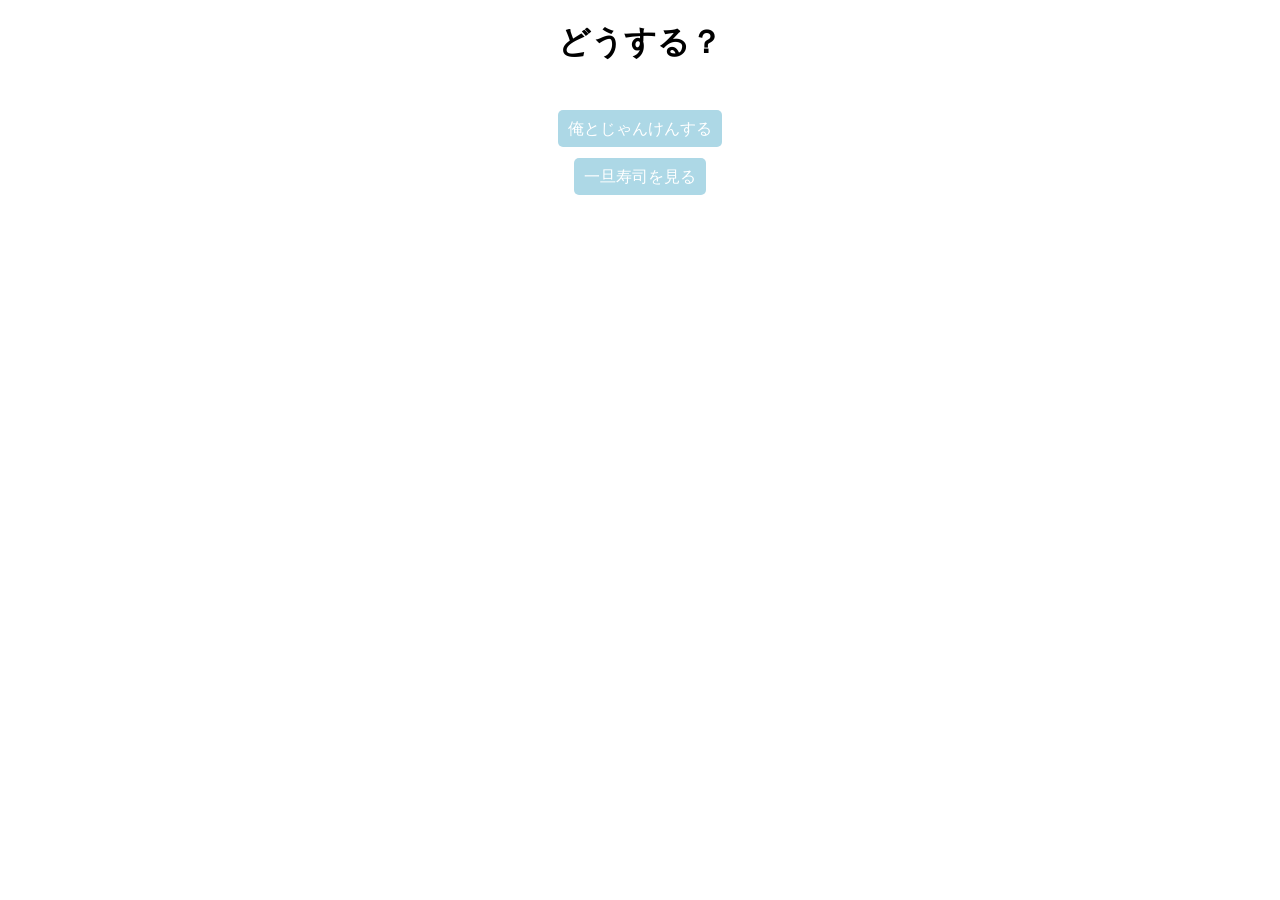
<file: index.html>
<!DOCTYPE HTML>
<html>
<head>
<title>じゃんけんwithおれ</title>
<link rel="stylesheet" href="style.css">
</head>
<body>
    <div style="text-align: center;">
    <h1>どうする？</h1>
    <br>
    <a href="battle.html" class="btn">俺とじゃんけんする</a>
    <br>
    <a href="sushi.html" class="btn">一旦寿司を見る</a>
    </div>
</body>
</html>
</file>
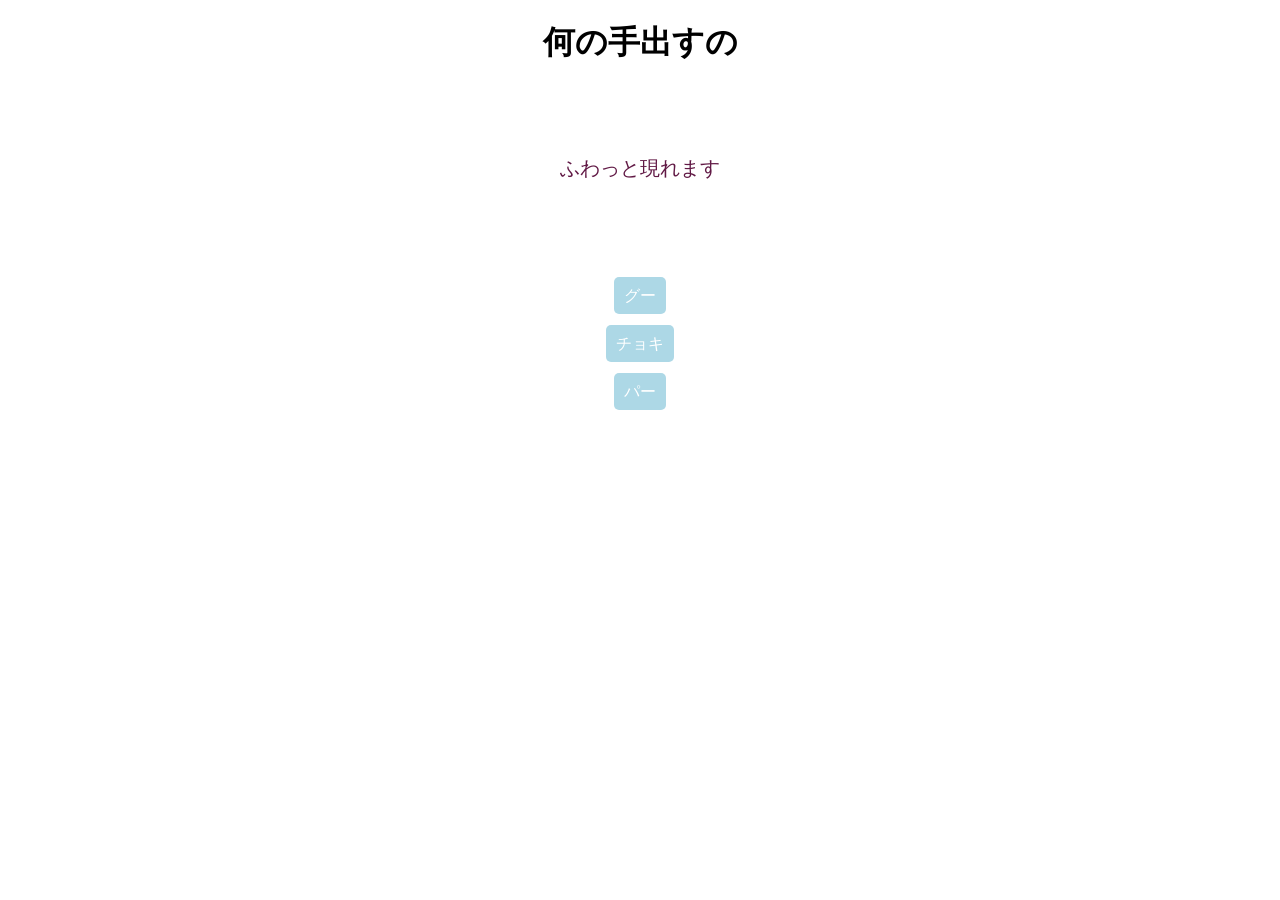
<file: battle.html>
<!DOCTYPE html>
<html lang="ja">
 
<head>
  <meta charset="UTF-8">
  <meta name="viewport" content="width=device-width, initial-scale=1.0">
  <link rel="stylesheet" href="style.css">
  <title>じゃんけんwithおれ</title>
  <div style="text-align: center;">
  <h1>何の手出すの</h1>
  </div>
  <style>
    .fade-in {
      animation: fadeIn 1.5s ease-in;
    }

    @keyframes fadeIn {
      from {
        opacity: 0;
        transform: translateY(20px);
      }
      to {
        opacity: 1;
        transform: translateY(0);
      }
    }

    /* デモ用のスタイル */
    .box {
      width: 300px;
      padding: 40px;
      margin: 50px auto;
      color: rgb(97, 25, 69);
      border-radius: 10px;
      text-align: center;
      font-size: 20px;
    }
  </style>
</head>
<body>
  <div class="box fade-in">
    ふわっと現れます
  </div>
   <div style="text-align: center;">
  <a href="result.html?hand=1" class="btn">グー</a>
  <br>
  <a href="result.html?hand=2" class="btn">チョキ</a>
  <br>
  <a href="result.html?hand=3" class="btn">パー</a>
</div>
</body>
</html>
</file>
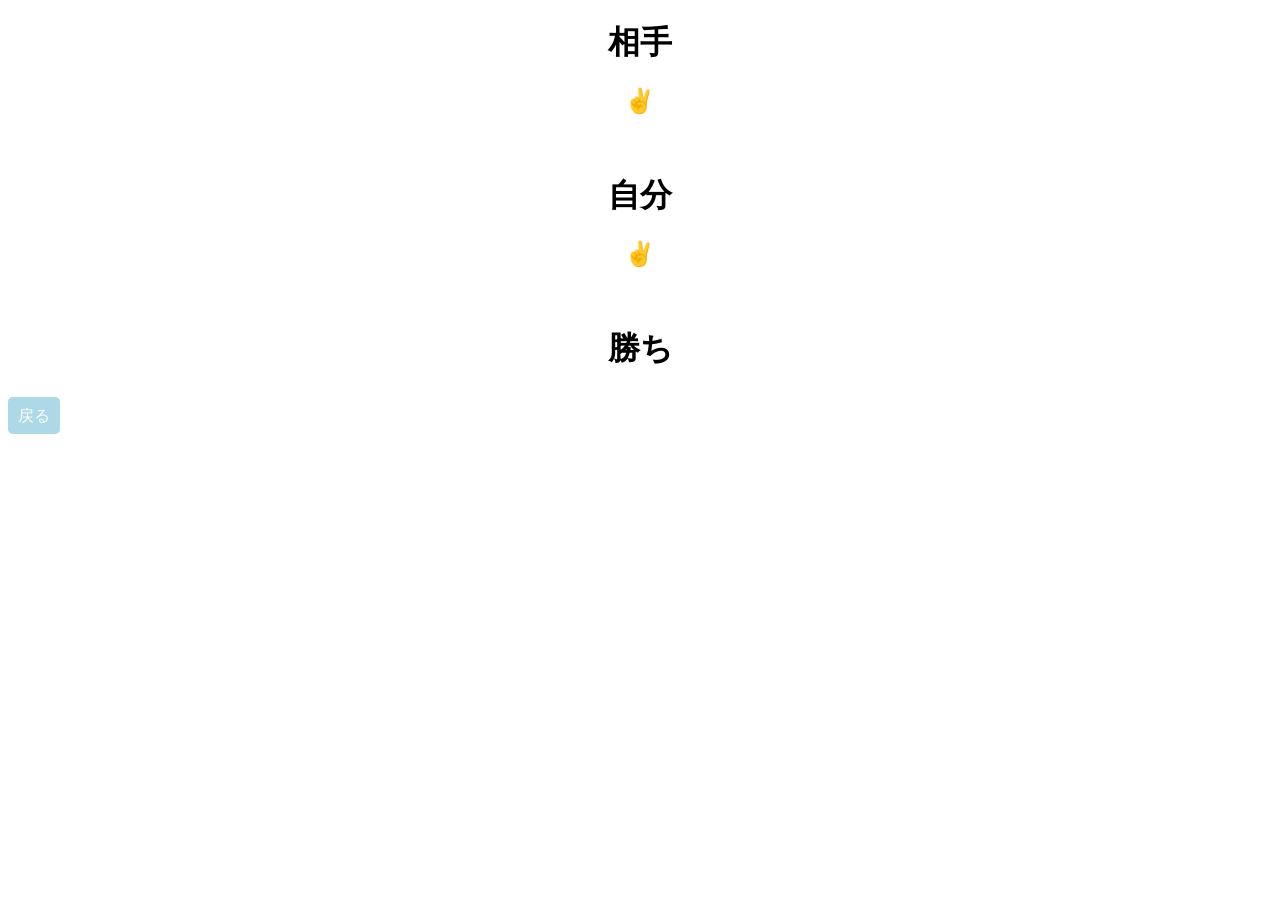
<file: result.html>
<!DOCTYPE HTML>
<html>
<head>
<title>じゃんけんwithおれ</title>
<link rel="stylesheet" href="style.css">
</head>

<body>

    <div style="text-align: center;">
        <h1>相手</h1>
    <h2><span id="number"></span></h2>
    <br>
    <h1>自分</h1>
    <h2><span id="mynum"></span></h2>
    <br>
    <h1><span id="result"></span></h1>
    </div>
    <a href="index.html" class="btn">戻る</a>
    <script>
        const urlParams = new URLSearchParams(window.location.search);
        const type = urlParams.get('hand')-1;
        const min = 1;
        const max = 3;
        const randNum = (Math.floor(Math.random() * (max - min + 1)) + min)-1;
        let hand = "";
        let res = "";
        let win = "";
        switch((type-randNum+3) % 3)
        {
            case 0:
                win="あいこ";
            break;
            case 1:
                win="勝ち";
            break;
            case 2:
                win="負け";
            break;
        }


        function numToHand(h){
            switch(h)
            {
                case 0:
                    res="✊"
                break;
                case 1:
                    res="✌"
                break;
                case 2:
                    res="✋"
                break;
            }
            return res;
        }
        document.getElementById('number').textContent = numToHand(randNum);
        document.getElementById('mynum').textContent = numToHand(type);
        document.getElementById('result').textContent = win;
    </script>
</body>
</html>
</file>
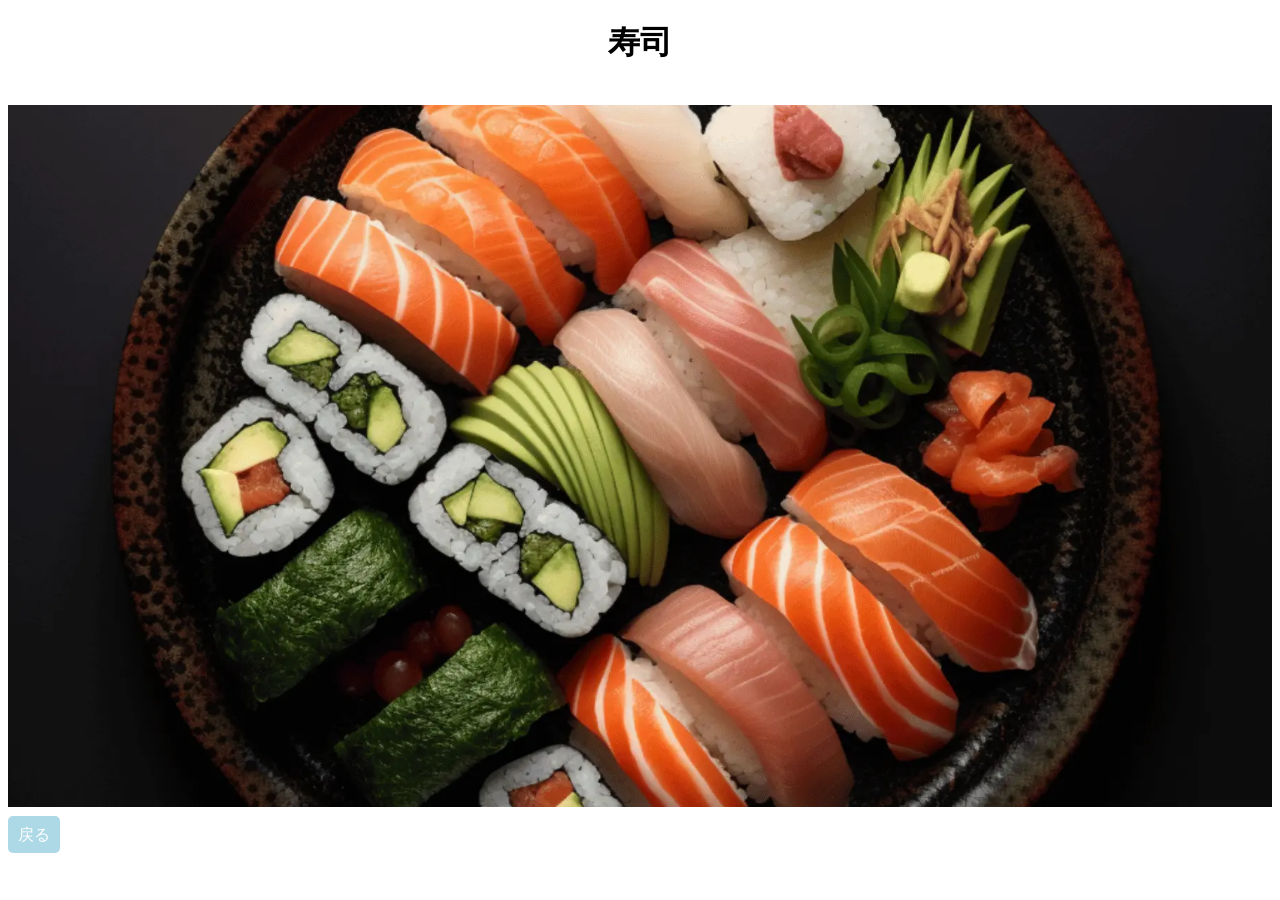
<file: sushi.html>
<!DOCTYPE HTML>
<html>
<head>
<title>じゃんけんwithおれ</title>
<link rel="stylesheet" href="style.css">
</head>
<body>
    <div style="text-align: center;">
    <h1>寿司</h1>
    <br>
    <img src="sushi.webp" style="max-width: 100%; height: auto;">
    </div>
    <a href="index.html" class="btn">戻る</a>
</body>
</html>
</file>
<file: style.css>
.btn {
  line-height: 3;
  border-radius: 5px;
  background-color: lightblue;
  padding: 10px;
  text-decoration: none;
  color: white;
}
</file>
